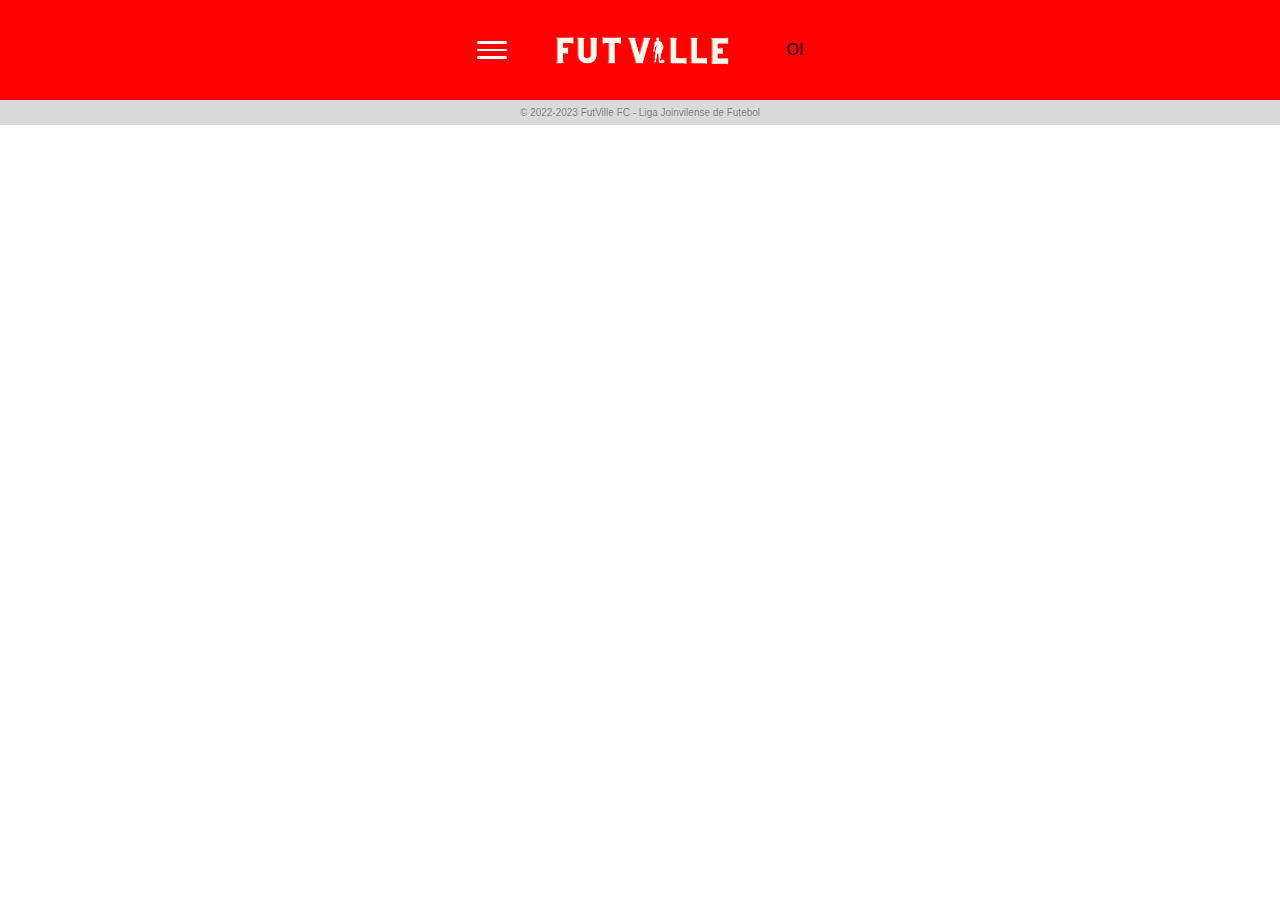
<file: index.html>
<!DOCTYPE html>
<html lang="pt-br">
<head>
    <meta charset="UTF-8">
    <meta http-equiv="X-UA-Compatible" content="IE=edge">
    <meta name="viewport" content="width=device-width, initial-scale=1.0">
    <title>RODAPE TESTE</title>
    <script src="rodape.js"></script>
    <link rel="stylesheet" href="pagina_inicial.css">
    
    
</head>
<body>
    
    <div class="cabecalho">
        <div class="logo" onclick="Aparecer();"> 
            <div class="menu"></div>
            <div class="menu"></div>
            <div class="menu"></div>
        </div>
        <div class="logo"><img src="img/LOGO FUT VILLE.png" width="280px"></div>
        <div class="logo">OI</div>
    </div>


        <div class="lateral" id="lateral">
            <div onclick="Fechar();" class="fechar"><img src=img/x.png width="20px"></div>
            <div class="menu_conta"></div>    
            <div class="rodape2">Cadastro</div><br>
            <div class="rodape2">Escalação</div><br>
            <div class="rodape2">Competições</div><br>
            <div class="rodape2">Ranking</div><br>
            <div class="rodape2">Notícias</div><br>
            <div class="rodape2">Dashboard</div><br>
        </div>

        <div class="quadrado_anuncio"></div>

        
    <div class="rodape">© 2022-2023 FutVille FC - Liga Joinvilense de Futebol</div>


</body>
</html>
</file>
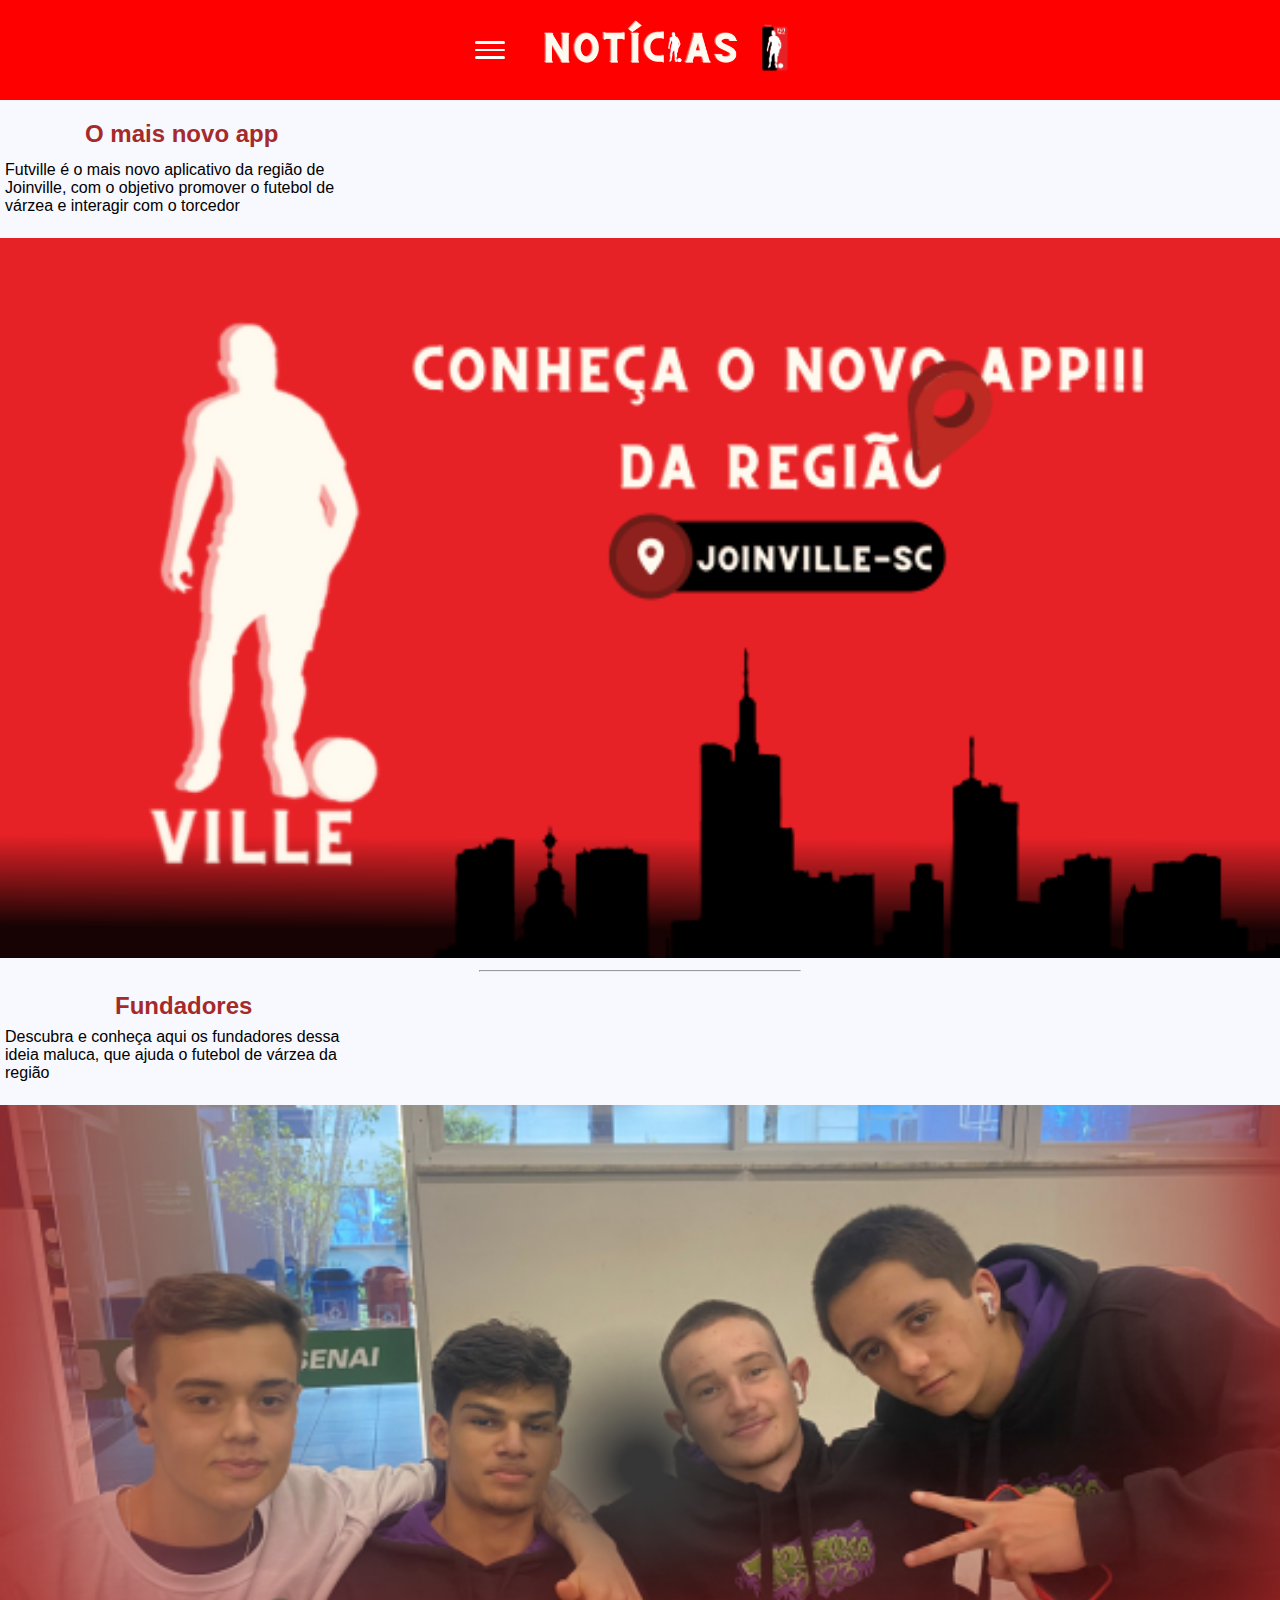
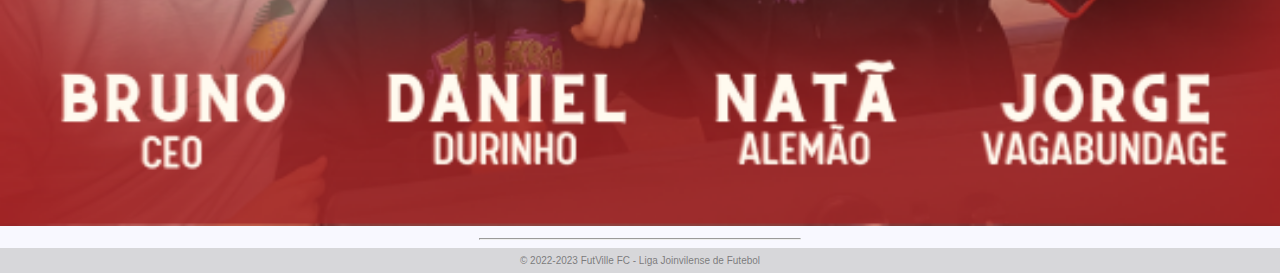
<file: ntc.html>
<!DOCTYPE html>
<html lang="pt-br">
<head>
    <meta charset="UTF-8">
    <meta http-equiv="X-UA-Compatible" content="IE=edge">
    <meta name="viewport" content="width=device-width, initial-scale=1.0">
    <title>Fut Ville</title>
    <script src="rodape.js"></script> <!-- CONECTA JS -->
    <link rel="stylesheet" href="ntc.css"> <!-- CONECTA CSS -->
    <link rel="shortcut icon" href="img/logo1.png" type="image/x-icon"> <!-- LOGO NA ABA -->
</head>
<body>
    <div class="cabecalho">
        <div class="logo" onclick="Aparecer();"> 
            <div class="menu"></div>
            <div class="menu"></div>
            <div class="menu"></div>
        </div>
        <div class="logoprinc"><img src="img/ntc.png" width="280px"></div>
        <a href="index.html"><div class="logofut"><img src="img/logo1.png" width="60px"></div></a>
    </div>


        <div class="lateral" id="lateral">
            <div onclick="Fechar();" class="fechar"><img src=img/x.png width="20px"></div>
            <div class="menu_conta"></div>    
            <div class="rodape2">Cadastro</div><br>
            <div class="rodape2">Escalação</div><br>
            <div class="rodape2">Competições</div><br>
            <div class="rodape2">Ranking</div><br>
            <a href="ntc.html"><div class="rodape2">Notícias</div></a><br>
            <div class="rodape2">Dashboard</div><br>
        </div>

        <div class="quadrado_anuncio"></div>

        <h2 class="title" elementtiming="text-csr">O mais novo app</h2>
        <div class="red">Futville é o mais novo aplicativo da região de Joinville, com o objetivo promover o futebol de várzea e interagir com o torcedor </div>
        <img src="img/ntc1.png" alt="ntc1'" class="ntc1">
        <hr>
        
        <h2 class="title2" elementtiming="text-csr">Fundadores</h2>
        <div class="red2">Descubra e conheça aqui os fundadores dessa ideia maluca, que ajuda o futebol de várzea da região</div>
        <img src="img/ntc2.png" alt="ntc1'" class="ntc1">
        <hr>



    <div class="rodape">© 2022-2023 FutVille FC - Liga Joinvilense de Futebol</div> 
</body>
</html>
</file>
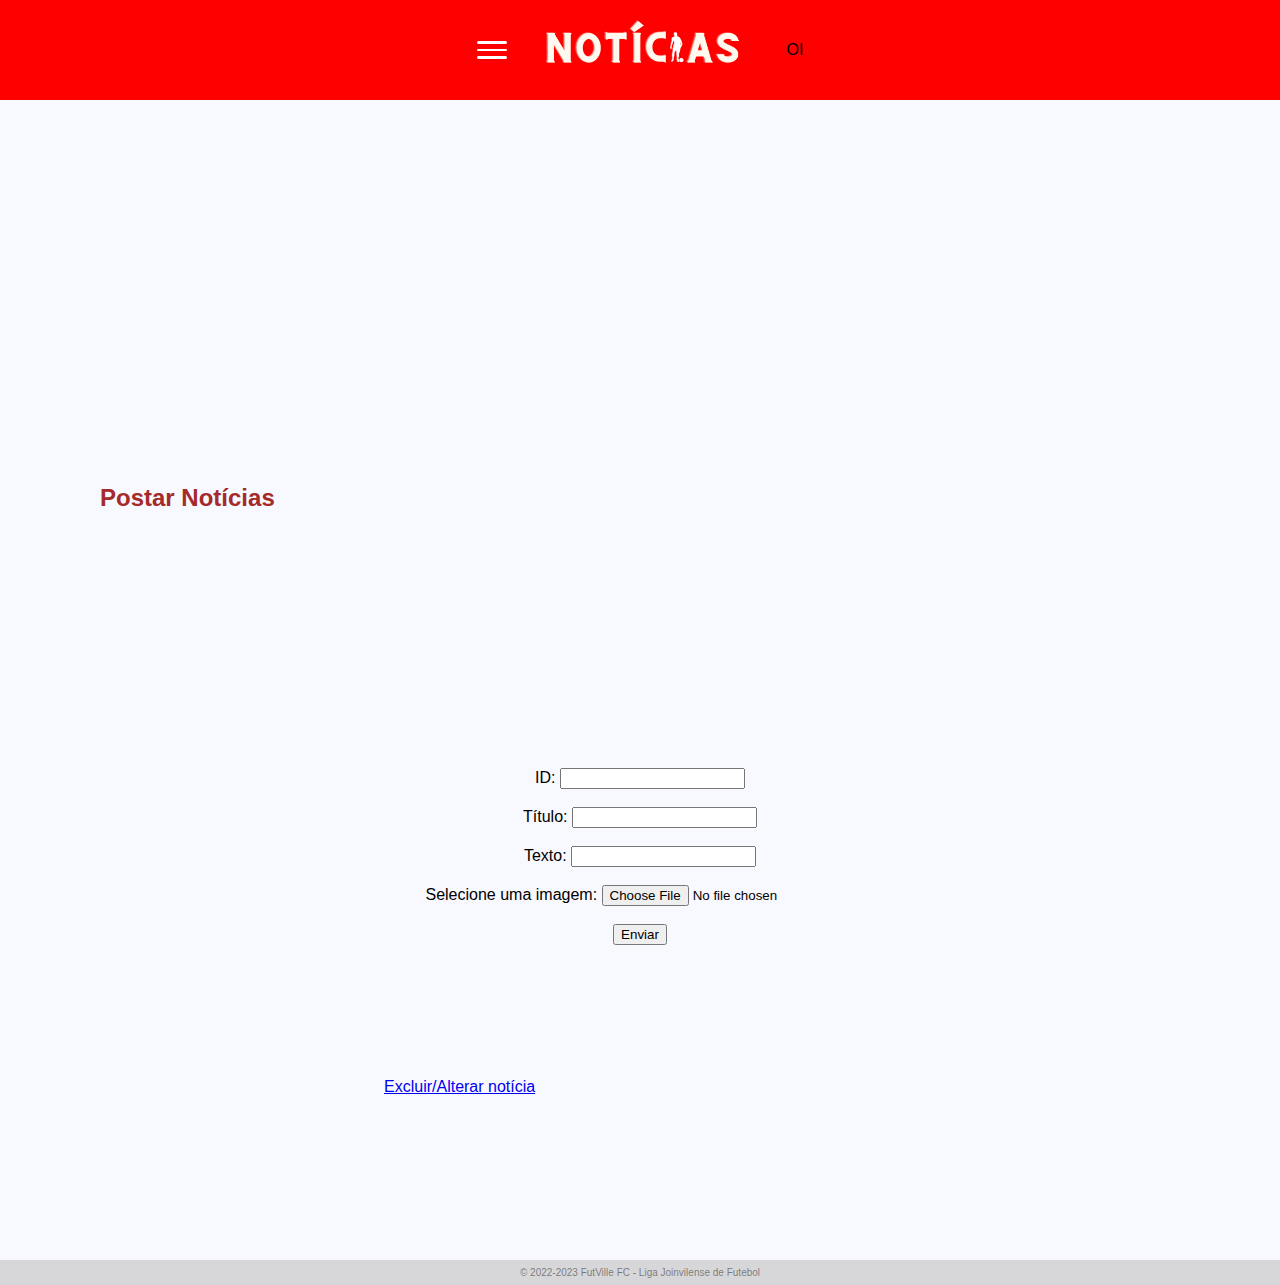
<file: ntcadm.html>
<!DOCTYPE html>
<html lang="pt-br">
<head>
    <meta charset="UTF-8">
    <meta http-equiv="X-UA-Compatible" content="IE=edge">
    <meta name="viewport" content="width=device-width, initial-scale=1.0">
    <title>Fut Ville</title>
    <script src="rodape.js"></script> <!-- CONECTA JS -->
    <link rel="stylesheet" href="ntcadm.css"> <!-- CONECTA CSS -->
    <link rel="shortcut icon" href="img/logo1.png" type="image/x-icon"> <!-- LOGO NA ABA -->
</head>
<body>
    <div class="cabecalho">
        <div class="logo" onclick="Aparecer();"> 
            <div class="menu"></div>
            <div class="menu"></div>
            <div class="menu"></div>
        </div>
        <div class="logoprinc"><img src="img/ntc.png" width="280px"></div>
        <div class="logo">OI</div>
    </div>


        <div class="lateral" id="lateral">
            <div onclick="Fechar();" class="fechar"><img src=img/x.png width="20px"></div>
            <div class="menu_conta"></div>    
            <div class="rodape2">Cadastro</div><br>
            <div class="rodape2">Escalação</div><br>
            <div class="rodape2">Competições</div><br>
            <div class="rodape2">Ranking</div><br>
            <a href="ntc.html"><div class="rodape2">Notícias</div></a><br>
            <div class="rodape2">Dashboard</div><br>
        </div>

        
        <div class="quadrado_anuncio"></div>

        <h2 class="title" elementtiming="text-csr">Postar Notícias</h2>

        <center>
            <div class="name">
             <form class="form" action="salvar_imagem.php" method="post" enctype="multipart/form-data">
            <div class="dentro">
                ID: <input type="text" name="id">
                <br><br>
                Título: <input type="text" name="produto">
                <br><br>
                 Texto: <input type="text" name="codigo">
                 <br> <br>
                 Selecione uma imagem: <input class="sla" type="file" id="imagem" name="imagem">
                 <br> <br>
                 <input class="enviar" type="submit" value="Enviar">
            </div>
             </form>
         </center>
        
         <div class="alt"><a href="excluir.php">Excluir/Alterar notícia</a></div>

        <br><br>
         <div class="rodape">© 2022-2023 FutVille FC - Liga Joinvilense de Futebol</div>
</file>
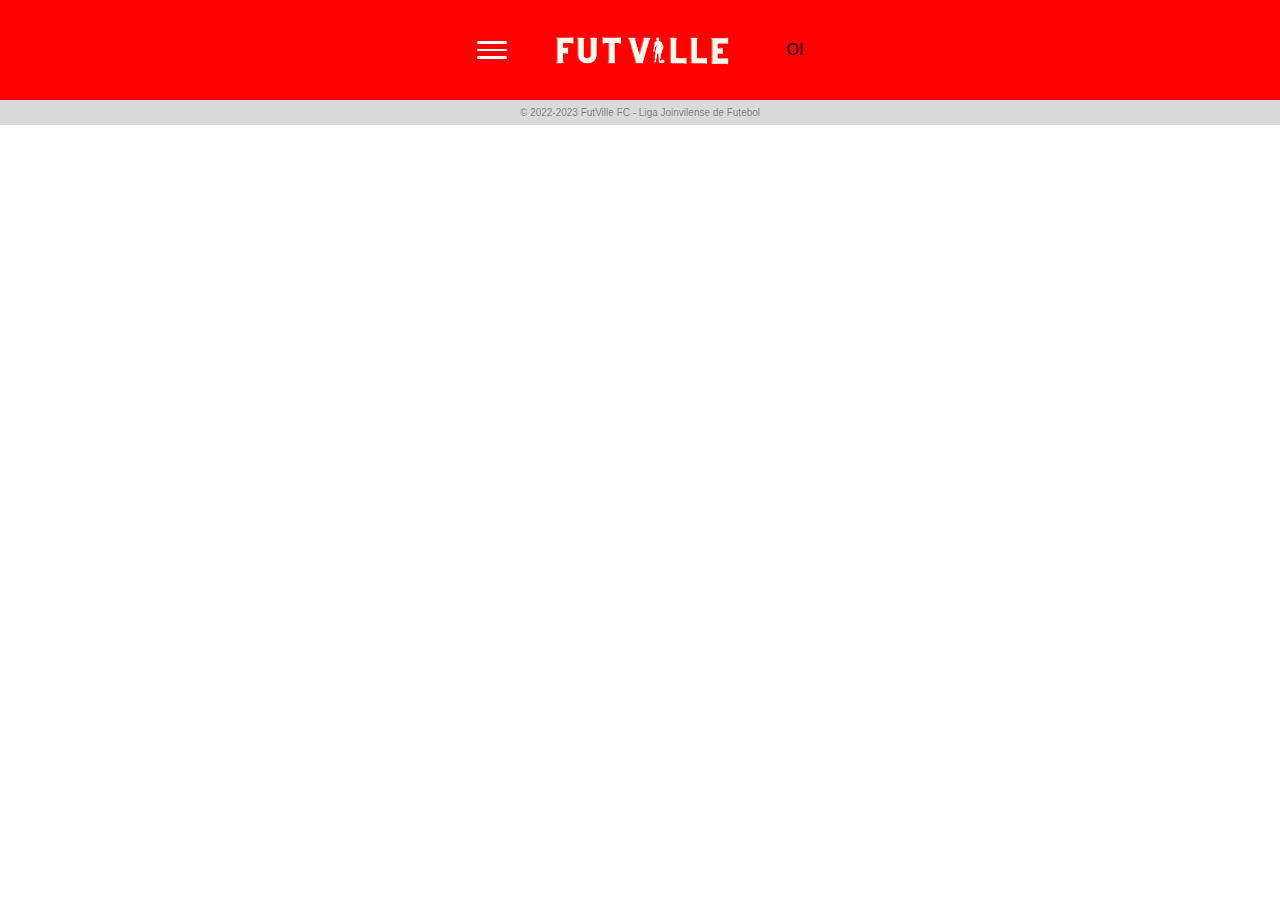
<file: rodape.html>
<!DOCTYPE html>
<html lang="pt-br">
<head>
    <meta charset="UTF-8">
    <meta http-equiv="X-UA-Compatible" content="IE=edge">
    <meta name="viewport" content="width=device-width, initial-scale=1.0">
    <title>RODAPE TESTE</title>
    <script src="rodape.js"></script>
    <link rel="stylesheet" href="rodape.css">
    
</head>
<body>
    
    <div class="cabecalho">
        <div class="logo" onclick="Aparecer();"> 
            <div class="menu"></div>
            <div class="menu"></div>
            <div class="menu"></div>
        </div>
        <div class="logo"><img src="img/LOGO FUT VILLE.png" width="280px"></div>
        <div class="logo">OI</div>
    </div>


        <div class="lateral" id="lateral">
            <div onclick="Fechar();" class="fechar"><img src=img/x.png width="20px"></div>
            <div class="menu_conta"></div>    
            <div class="rodape2">Dashboard</div><br>
            <div class="rodape2">Escalação</div><br>
            <div class="rodape2">Competições</div><br>
            <div class="rodape2">Ranking</div><br>
            <div class="rodape2">Notícias</div><br>
        </div>


    <div class="rodape">© 2022-2023 FutVille FC - Liga Joinvilense de Futebol</div>
</body>
</html>
</file>
<file: pagina_inicial.css>
body
{
    width: 100%;
    height: 100vh;
    margin: 0px;
    font-family: Arial, Helvetica, sans-serif;
}

.cabecalho
{
    width: 100%;
    height: 100px;
    background-color: red;
    display: flex;
    flex-direction: row;
    justify-content: center;
    justify-items: center;
    align-content: center;
    align-items: center;    

}

.menu
{
    width: 30px;
    height: 2.5px;
    border-radius: 15px;
    background-color: white;
    margin: 5px 0;
}

.menu_conta
{
    width: 100%;
    height: 290px;
}

.lateral
{
    
    position: fixed;
    left: 0;
    top: 0;
    width: 100%;
    height: 100%;
    background-color: white;
    text-align: center;
    border-right:1px outset black ;

    
  
}
.lateral
{
    width: 260px;
    display: flex;
    flex-direction: column;
    align-items: center;
    align-content: center;
    position: absolute;
    left: -285px;

    
   
}
.animar
{
    animation: deslizar 2s forwards;
}
@keyframes deslizar
{
    0%{left:-285px;}    
    100%{left:0px;} 
}

.fechar
{
    margin-top: 15px;
    margin-left: 210px;
    border-radius: 20px;
    font-size: 18px;
    display: flex;

}

.rodape
{
    height: 25px;
    width: 100%;
    background-color: #c0c0c094;
    display: flex;
    flex-direction: column;
    justify-content: space-around;
    justify-items: center;
    align-content: center;
    align-items: center;
    font-size: 10px;
    color: #33333394;
}


.rodape2
{
    font-size: 18px;

    color: #333333;
}
</file>
<file: ntc.css>
body{
    background-color: ghostwhite;     
}

/*HEADER E RODAPE*/
body
{
    width: 100%;
    height: 100vh;
    margin: 0px;
    font-family: Arial, Helvetica, sans-serif;
}

.cabecalho
{
    width: 100%;
    height: 100px;
    background-color: red;
    display: flex;
    flex-direction: row;
    justify-content: center;
    justify-items: center;
    align-content: center;
    align-items: center;    

}

.menu
{
    width: 30px;
    height: 2.5px;
    border-radius: 15px;
    background-color: white;
    margin: 5px 0;
}

.menu_conta
{
    width: 100%;
    height: 290px;
}

.lateral
{
    
    position: fixed;
    left: 0;
    top: 0;
    width: 100%;
    height: 100%;
    background-color: white;
    text-align: center;
    border-right:1px outset black ;

    
  
}
.lateral
{
    width: 260px;
    display: flex;
    flex-direction: column;
    align-items: center;
    align-content: center;
    position: absolute;
    left: -285px;

    
   
}
.animar
{
    animation: deslizar 2s forwards;
}
@keyframes deslizar
{
    0%{left:-285px;}    
    100%{left:0px;} 
}

.fechar
{
    margin-top: 15px;
    margin-left: 210px;
    border-radius: 20px;
    font-size: 18px;
    display: flex;

}

.rodape
{
    height: 25px;
    width: 100%;
    background-color: #c0c0c094;
    display: flex;
    flex-direction: column;
    justify-content: space-around;
    justify-items: center;
    align-content: center;
    align-items: center;
    font-size: 10px;
    color: #33333394;
}


.rodape2
{
    font-size: 18px;

    color: #333333;
}

.logoprinc{
    margin-bottom: 42px;
}

.logofut{
    width: -1px;
    margin-left: -40px;
   
}
/*HEADER E RODAPE*/

.red{
    width: 350px;
    height: 90px;
    margin-left: 5px;
    margin-top: -25px;
    align-items: center;
    display: flex;

}

.red2{
    width: 350px;
    height: 90px;
    margin-left: 5px;
    margin-top: -30px;
    align-items: center;
    display: flex;

}

.title{
    margin-left: 85px;
    width: 260px;
    color: brown;
}

.title2{
    margin-left: 115px;
    width: 90px;
    color: brown;
}

hr{
    width: 320px;
}

.ntc1{
    width: 100%;
    margin-top: 5px;
}
</file>
<file: ntcadm.css>
body{
    background-color: ghostwhite;     
}

/*HEADER E RODAPE*/
body
{
    width: 100%;
    height: 100vh;
    margin: 0px;
    font-family: Arial, Helvetica, sans-serif;
}

.cabecalho
{
    width: 100%;
    height: 100px;
    background-color: red;
    display: flex;
    flex-direction: row;
    justify-content: center;
    justify-items: center;
    align-content: center;
    align-items: center;    

}

.menu
{
    width: 30px;
    height: 2.5px;
    border-radius: 15px;
    background-color: white;
    margin: 5px 0;
}

.menu_conta
{
    width: 100%;
    height: 290px;
}

.lateral
{
    
    position: fixed;
    left: 0;
    top: 0;
    width: 100%;
    height: 100%;
    background-color: white;
    text-align: center;
    border-right:1px outset black ;

    
  
}
.lateral
{
    width: 260px;
    display: flex;
    flex-direction: column;
    align-items: center;
    align-content: center;
    position: absolute;
    left: -285px;

    
   
}
.animar
{
    animation: deslizar 2s forwards;
}
@keyframes deslizar
{
    0%{left:-285px;}    
    100%{left:0px;} 
}

.fechar
{
    margin-top: 15px;
    margin-left: 210px;
    border-radius: 20px;
    font-size: 18px;
    display: flex;

}

.rodape
{
    height: 25px;
    width: 100%;
    margin-top: 10%;
    background-color: #c0c0c094;
    display: flex;
    flex-direction: column;
    justify-content: space-around;
    justify-items: center;
    align-content: center;
    align-items: center;
    font-size: 10px;
    color: #33333394;
}


.rodape2
{
    font-size: 18px;

    color: #333333;
}

.logoprinc{
    margin-bottom: 42px;
}
/*HEADER E RODAPE*/

.title{
    margin-left: 100px;
    margin-top: 30%;
    width: 250px;
    color: brown;
}

.form{
    height: 300px;
}

.dentro{
    margin-top: 20%;
}

.alt{
   
    margin-top: 10px;
    margin-left: 30%;
}
</file>
<file: rodape.css>
body
{
    width: 100%;
    height: 100vh;
    margin: 0px;
    font-family: Arial, Helvetica, sans-serif;
}

.cabecalho
{
    width: 100%;
    height: 100px;
    background-color: red;
    display: flex;
    flex-direction: row;
    justify-content: center;
    justify-items: center;
    align-content: center;
    align-items: center;    

}

.menu
{
    width: 30px;
    height: 2.5px;
    border-radius: 15px;
    background-color: white;
    margin: 5px 0;
}

.menu_conta
{
    width: 100%;
    height: 290px;
}

.lateral
{
    
    position: fixed;
    left: 0;
    top: 0;
    width: 100%;
    height: 100%;
    background-color: white;
    text-align: center;
    border-right:1px outset black ;

    
  
}
.lateral
{
    width: 260px;
    display: flex;
    flex-direction: column;
    align-items: center;
    align-content: center;
    position: absolute;
    left: -285px;

    
   
}
.animar
{
    animation: deslizar 2s forwards;
}
@keyframes deslizar
{
    0%{left:-285px;}    
    100%{left:0px;} 
}

.fechar
{
    margin-top: 15px;
    margin-left: 210px;
    border-radius: 20px;
    font-size: 18px;
    display: flex;

}

.rodape
{
    height: 25px;
    width: 100%;
    background-color: #c0c0c094;
    display: flex;
    flex-direction: column;
    justify-content: space-around;
    justify-items: center;
    align-content: center;
    align-items: center;
    font-size: 10px;
    color: #33333394;
}


.rodape2
{
    font-size: 18px;

    color: #333333;
}
</file>
